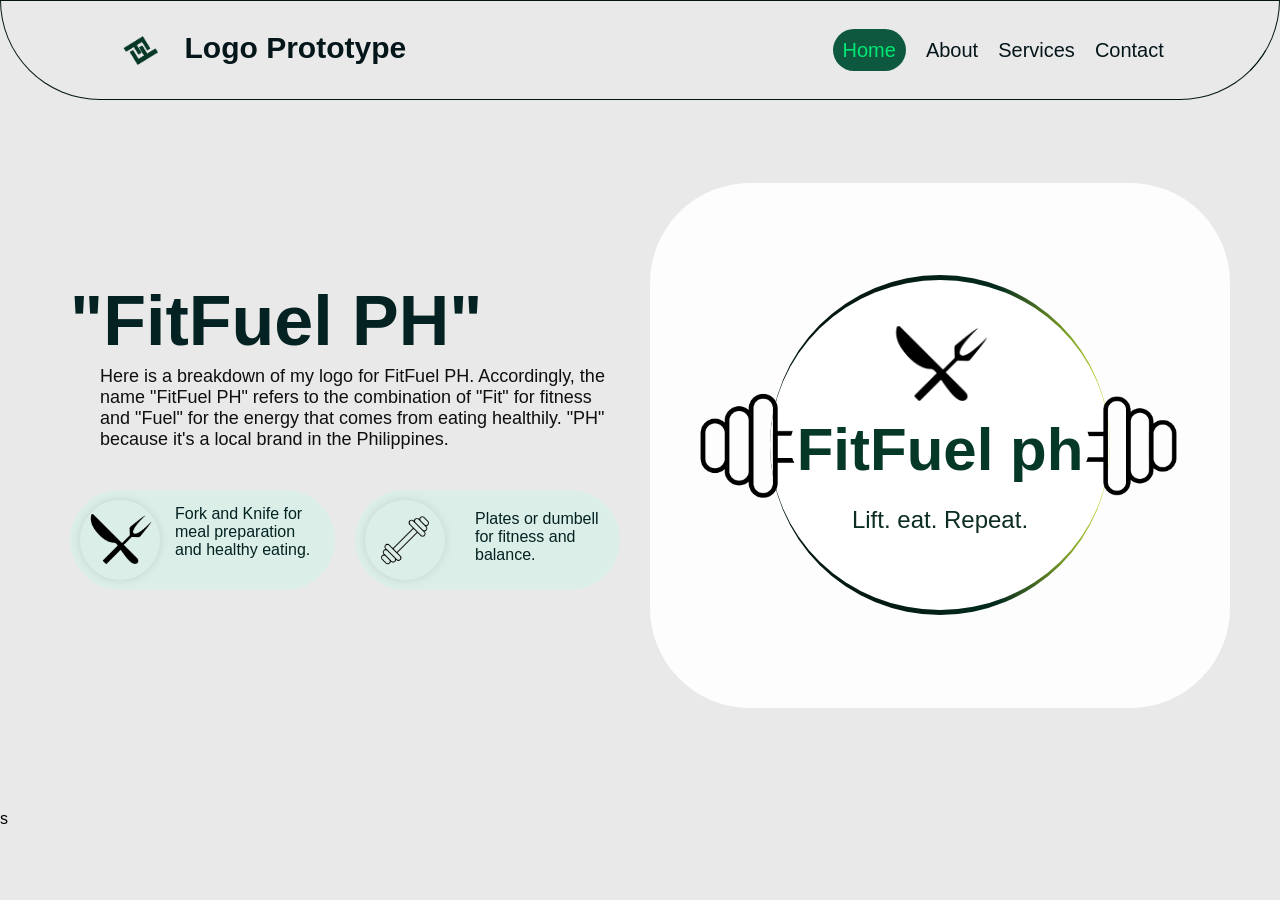
<file: index.html>
<html lang="en">

    <head>
    <meta charset="utf-8">
    <title>HTML Logo Prototype</title>
    <meta name="viewport" content="width=device-width, initial-scale=1.0">
    <link rel="stylesheet" href="style.css">
    <link rel="stylesheet" href="webfonts/uicons-regular-rounded.css">
</head>
<body>
    <nav class="navbar">
        <a class="logo" href="#">
            <img src="img/logo.png" alt="Logo"
            style="width: 50px;  height: 50px; margin-right: 10px; vertical-align: middle;">
            Logo Prototype</a>
        <ul>
            <li class="active"><a href="#home">Home</a></li>
            <li><a href="#about">About</a></li>
            <li><a href="#services">Services</a></li>
            <li><a href="#contact">Contact</a></li>
        </ul>
    </nav>

    <section class="container">
        <div class="details">
            <h1 class="title">"FitFuel PH"</h1>
                <p id="name_description">
                Here is a breakdown of my logo for FitFuel PH.
Accordingly, the name "FitFuel PH" refers to the combination of "Fit" for fitness and "Fuel" for the energy that comes from eating healthily. "PH" because it's a local brand in the Philippines.
                </p>


            <div class="breakdown">
                <div class="items">
                    <img src="img/fork&knife.png" alt="">
                    <h3>Fork and Knife for meal preparation and healthy eating.</h3>
                </div>

                <div class="item1">
                    <img src="img/weight.png" alt="">
                    <h3>Plates or dumbell for fitness and balance.</h3>
                </div>
            </div>
        </div>

        <div class="img_container">
            <div class="img_border">
                <div class="item_img">
                    
                        <img id="fork" src="img/fork&knife.png" alt="">

                        <div class="plates">
                            <img id="plate1" src="img/plate1.png" alt="">
                            <img id="plate2" src="img/plate2.png" alt="">
                        </div>

                        <header>
                            FitFuel ph
                        </header>
                        <p>Lift. eat. Repeat.</p>
                    
                </div>
            </div>
        </div>
    </section>



s


</body>
</html>
</file>
<file: style.css>
* {
    margin: 0;
    padding: 0;
    box-sizing: border-box;
    font-family: 'MyCustomFont', sans-serif;
}

body {
    background-color: rgba(230, 230, 230, 0.847);
}
/**************************************/
/*            navbar                  */
/**************************************/
.navbar {
    position: fixed;
    top: 0;
    left: 0; 
    width: 100%;
    height: 100px;
    padding: 25px 9%;
    display: flex;
    justify-content: space-between;
    align-items: center;
    z-index: 100;
    border: 1px solid #02160f;
    border-bottom-left-radius: 1200px;
    border-bottom-right-radius: 1200px;
}
.navbar a {
    text-decoration: none;
    color: #05161A;
}
.navbar a.logo {
    font-size: 30px;
    font-weight: bold;
}
.navbar ul {
    display: flex;
}
.navbar ul li {
    list-style: none;
    margin-left: 20px;
}
.navbar ul li a {
    font-size: 20px;
    font-weight: 500;
    transition: .5s;
}
.navbar ul li:hover a,
.navbar ul li.active a {
    border-radius: 50px;
    padding: 10px;
    background-color: rgb(13, 88, 63);
    color:rgb(0, 232, 116);
}

/**************************************/
/*          details section           */
/**************************************/
.container {
    display: flex;
    align-items: center;
    height: 90vh;
    padding: 60px 50px 0;
    color: white;
}
.details {
    width: 50%;
    display: flex;
    flex-direction: column;
    padding: 20px
}
.details .title {
    font-size: 70px;
    font-weight: 800;
    margin-bottom: 5px;
    color:rgb(3, 34, 33);
    position: relative;
}
.details #name_description{
    font-size: 18px;
    font-weight: 500;
    color: #0f0f0f;
    text-align: left;
    margin-left: 30px;
    margin-bottom: 20px;
    line-height: 1.%;
    
}

/**************************************/
/*          breakdown section         */
/**************************************/
.breakdown {
    display: flex;
    justify-content: flex-start;
    align-items: center;
    flex-direction: row;
    gap: 20px;
    width: 100%;
    height: auto;
}
.breakdown img { 
    width: 100px;
    height: 100px;
}

.breakdown .items {
    display: flex;
    flex-direction: row;
    gap: 10px;
    width: 350px;
    height: 100px;
    background: rgba(214, 242, 233, 0.654);
    backdrop-filter: blur(var(--blur-sm));
    -webkit-backdrop-filter: blur(var(--blur-sm));
    margin-top: 20px;
    padding: 10px;
    border-radius: 100px;
    box-shadow: inset;
}
.breakdown .items img {
    width: 80px;
    height: 80px;
    border-radius: 50%;
    box-shadow: 0 0 10px rgba(0, 0, 0, 0.1);
}
.breakdown .items h3 {
    font-weight: normal;
    font-size: 16px;
    text-align: left;
    color: rgb(3, 34, 33);
    padding: 5px;
}
.breakdown .item1 {
    display: flex;
    flex-direction: row;
    gap: 20px;
    width: 350px;
    height: 100px;
    margin-top: 20px;
    background: rgba(214, 242, 233, 0.654);
    backdrop-filter: blur(var(--blur-sm));
    -webkit-backdrop-filter: blur(var(--blur-sm));
    margin-top: 20px;
    padding: 10px;
    border-radius: 100px;
    box-shadow: inset;
}
.breakdown .item1 img {
    width: 80px;
    height: 80px;
    border-radius: 50%;
    box-shadow: 0 0 10px rgba(0, 0, 0, 0.1);

}
.breakdown .item1 h3 {
    font-weight: normal;
    font-size: 16px;
    text-align: left;
    color: rgb(3, 34, 33);
    padding: 10px;
}

/**************************************/
/*           logo section             */
/**************************************/
.container .img_container {
    width: 50%;
    height: 70%;
    display: flex;
    justify-content: center;
    align-items: center;
    background: rgba(255, 255, 255, 0.923);
    backdrop-filter: blur(var(--blur-sm));
    -webkit-backdrop-filter: blur(var(--blur-sm));
    margin-top: 20px;
    padding: 20px;
    border-radius: 100px;
    box-shadow: inset;
    /* border: 3px solid rgba(109, 189, 150, 0.607); */
    padding: 50px;
    margin-left: 10px;
}
.img_container .img_border {
    width: 340px;
    height: 340px;
    border-radius: 50%;
    display: flex;
    justify-content: center;
    align-items: center;
    position: relative;
    background: linear-gradient(to right, #02160f, #041a12, #022a1d, #c5e32e);
}
.img_container .item_img {
    width: 500;
    height: 330px;
    display: flex;
    justify-content: space-around;
    align-items: center;
    background-color:  rgb(255, 255, 255);
    border-radius: 50%;
}
.img_container .plates {
    position: absolute;
    height: 100px;
    display: flex;
    justify-content: space-between;
    flex-direction: row;
    align-items: center;
    background-color: rgb(255, 255, 255);
    margin-left: 10px;
    border-radius: 500px;
}
.img_container #fork {
    position: absolute;
    width: 120px;
    height: 120px;
    justify-items: center;
    justify-content: center;
    top: 30;
}
.img_container header {
    position: absolute;
    font-size: 60px;
    font-weight: bold;
    text-align: center;
    color: #053827;
    text-align: center;
    width: 300px;
    height: 80px;
    padding-top: 10px;
    border-radius: 500px;
    background-color: rgb(255, 255, 255);
}
.img_container #plate1 {
    position: absolute;
    width: 170px;
    height: 170px;
    right: 100px;
    top: -33px;
}
.img_container #plate2 {
    position: absolute;
    width: 170px;
    height: 170px;
    left: 90px;
    top: -33px;
}
.img_container p { 
    position: absolute;
    margin-top: 150px;
    font-size: 24px;
    font-weight: 500;
    color: #0c2d22;
    text-align: center;
}
</file>
